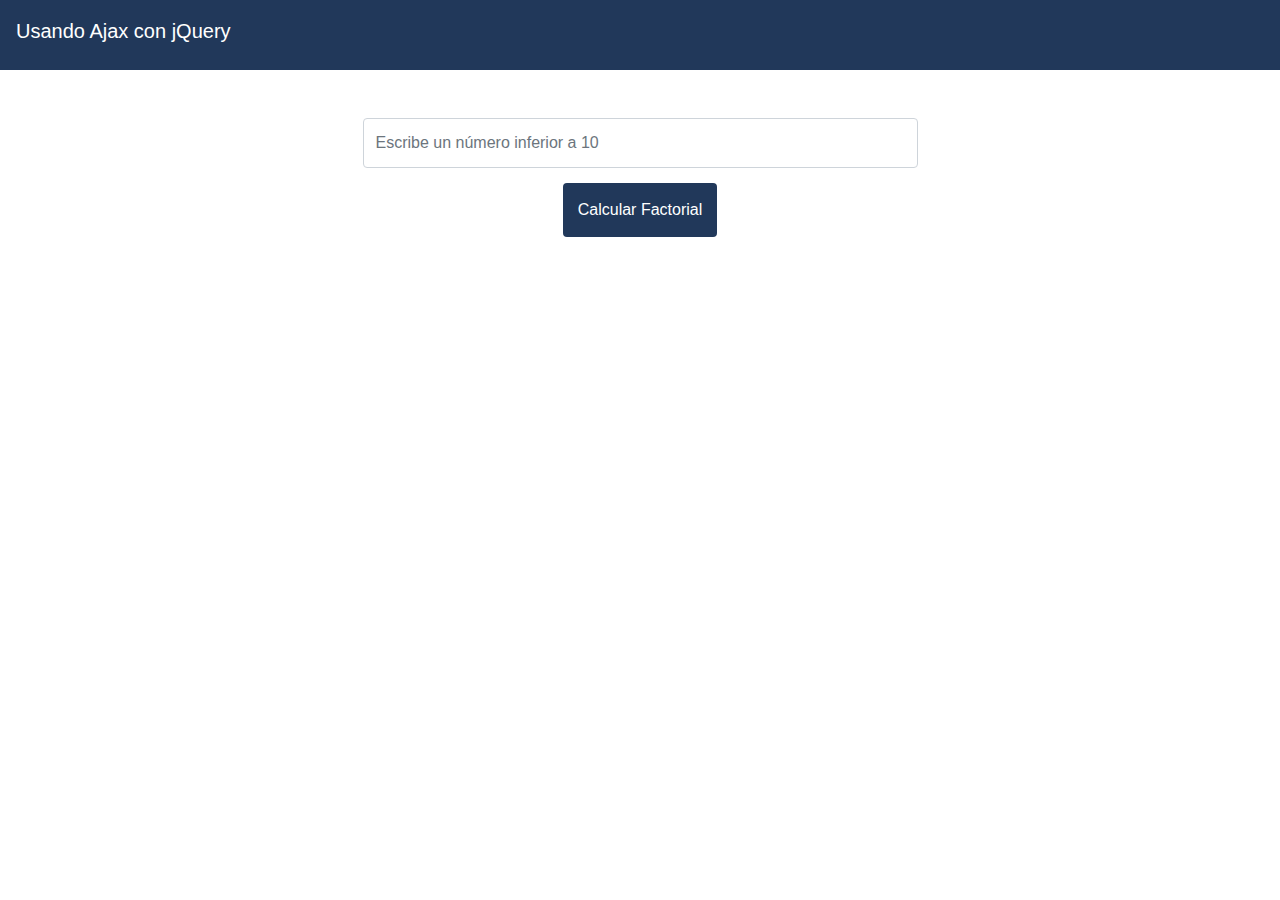
<file: ajax/factorial-example/index.html>
<!DOCTYPE html>
<html lang="es">
  <head>
    <meta charset="utf-8">
    <meta http-equiv="X-UA-Compatible" content="IE=edge">
    <meta name="viewport" content="width=device-width, initial-scale=1">
    <title> Ejemplo con Ajax </title>

    <link rel="stylesheet" href="https://maxcdn.bootstrapcdn.com/bootstrap/4.0.0/css/bootstrap.min.css" integrity="sha384-Gn5384xqQ1aoWXA+058RXPxPg6fy4IWvTNh0E263XmFcJlSAwiGgFAW/dAiS6JXm" crossorigin="anonymous">
    <link href="styles.css" rel="stylesheet">

    <script src="https://ajax.googleapis.com/ajax/libs/jquery/1.11.0/jquery.min.js"></script>
    <script src="functions.js"></script>
  </head>

  <body>
    <nav class="navbar navbar-fixed-top mb-5" role="navigation">
      <p class="title"> Usando Ajax con jQuery </p>
    </nav>

    <div class="container">
      <div class="row">
        <div class="col-12">
          <div class="form-factorial">
            <input type="text" placeholder="Escribe un número inferior a 10" id="number" class="form-control">        
            <button class="btn btn-primary" id="submit_cal"> Calcular Factorial </button>
          </div>
		
          <div id="result"></div>
          <div class="gif">
            <img id="loading_spinner" src="squares.gif">
          </div>
        </div>
      </div>
    </div>

  </body>
</html>
</file>
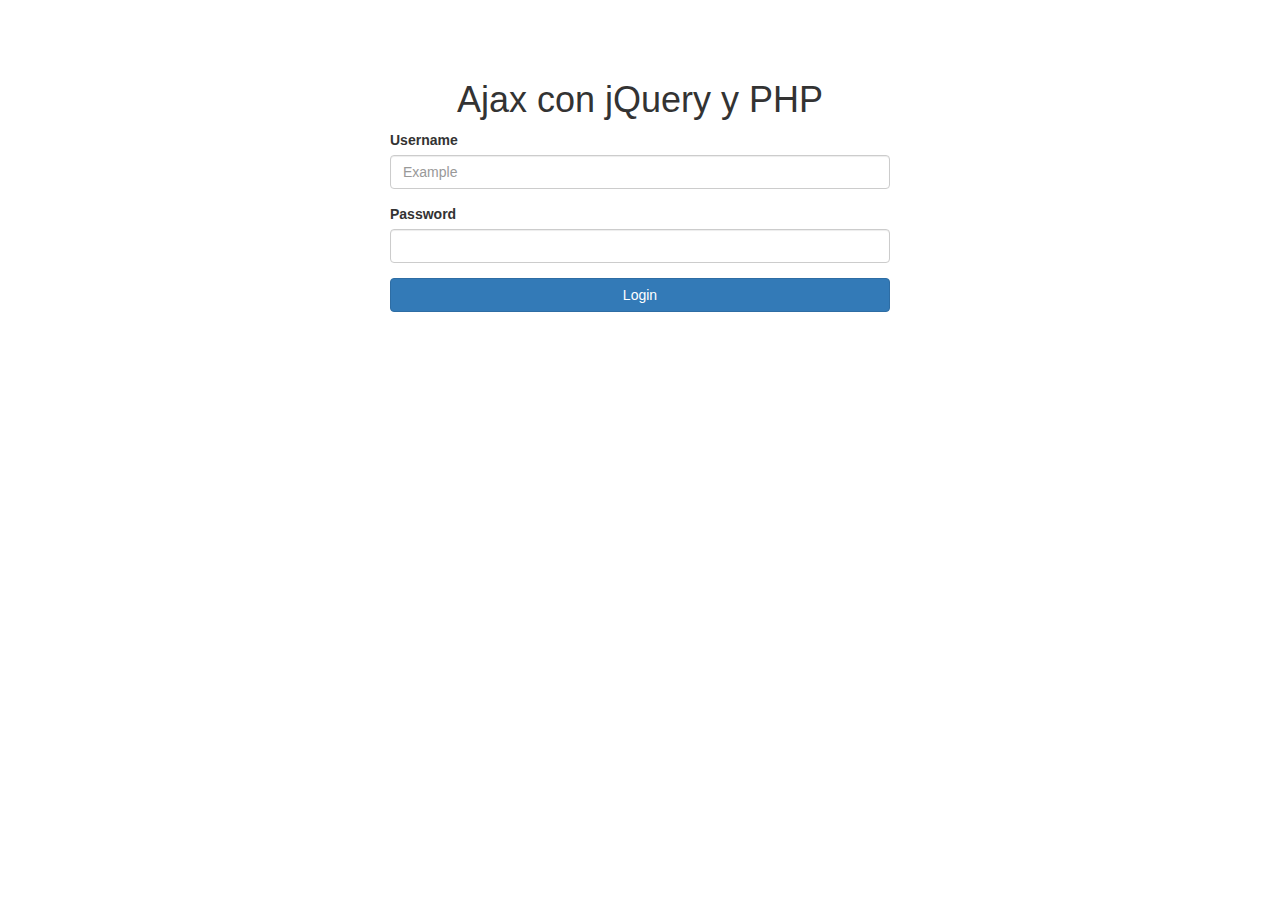
<file: ajax/login-form/index.html>
<!doctype html>
<html lang="es">
	<head>
		<meta charset="UTF-8">
		<title> Formulario con Ajax </title>
		
		<link rel="stylesheet" href="//netdna.bootstrapcdn.com/bootstrap/3.1.1/css/bootstrap.min.css">
		<link href="styles.css" rel="stylesheet">

		<script src="http://code.jquery.com/jquery-1.11.0.min.js"></script>
		<script src="functions.js"></script>
	</head>

	<body>
		<h1> Ajax con jQuery y PHP  </h1>
		<form>
			<div class="form-group"> 
				<label for="username"> Username </label>
				<input class="form-control" id="username" name="username" type="text" placeholder="Example"/>
			</div>
			<div class="form-group"> 
				<label for="password"> Password </label>
				<input class="form-control" id="password" name="password" type="password"/>
			</div>
			<input class="btn btn-primary btn-block" type="submit" value="Login">
		</form>

		<div id="result"></div>
		
	</body>
</html>
</file>
<file: ajax/factorial-example/styles.css>
nav {
	background-color: #21385a;
}

nav .title {
	color: white;
	font-size: 20px;
	padding-top: 8px;
}

.form-factorial {
	display: block;
	margin: auto;
	width: 50%;
}

.form-factorial input {
	height: 50px;
	margin-bottom: 15px;
}

.form-factorial button {
	background: #21385a;
	border: 0;
	display: block;
	margin: auto;
	margin-bottom: 15px;
	padding: 15px;
}

.form-factorial button:hover {
	background: #2c4468;
}

#loading_spinner {
	display: none;
}

#result,
.gif {
	text-align: center;
}

#result {
	font-size: 20px;
}

@media (max-width: 728px) {
	.form-factorial {
		width: 100%;
	}
}
</file>
<file: ajax/login-form/styles.css>
body {
  margin: 80px auto;
  width: 500px;
}

h1 {
  text-align: center;
}

#result {
  font-weight: bold;
  padding: 10px;
  text-align:  center;
}
</file>
